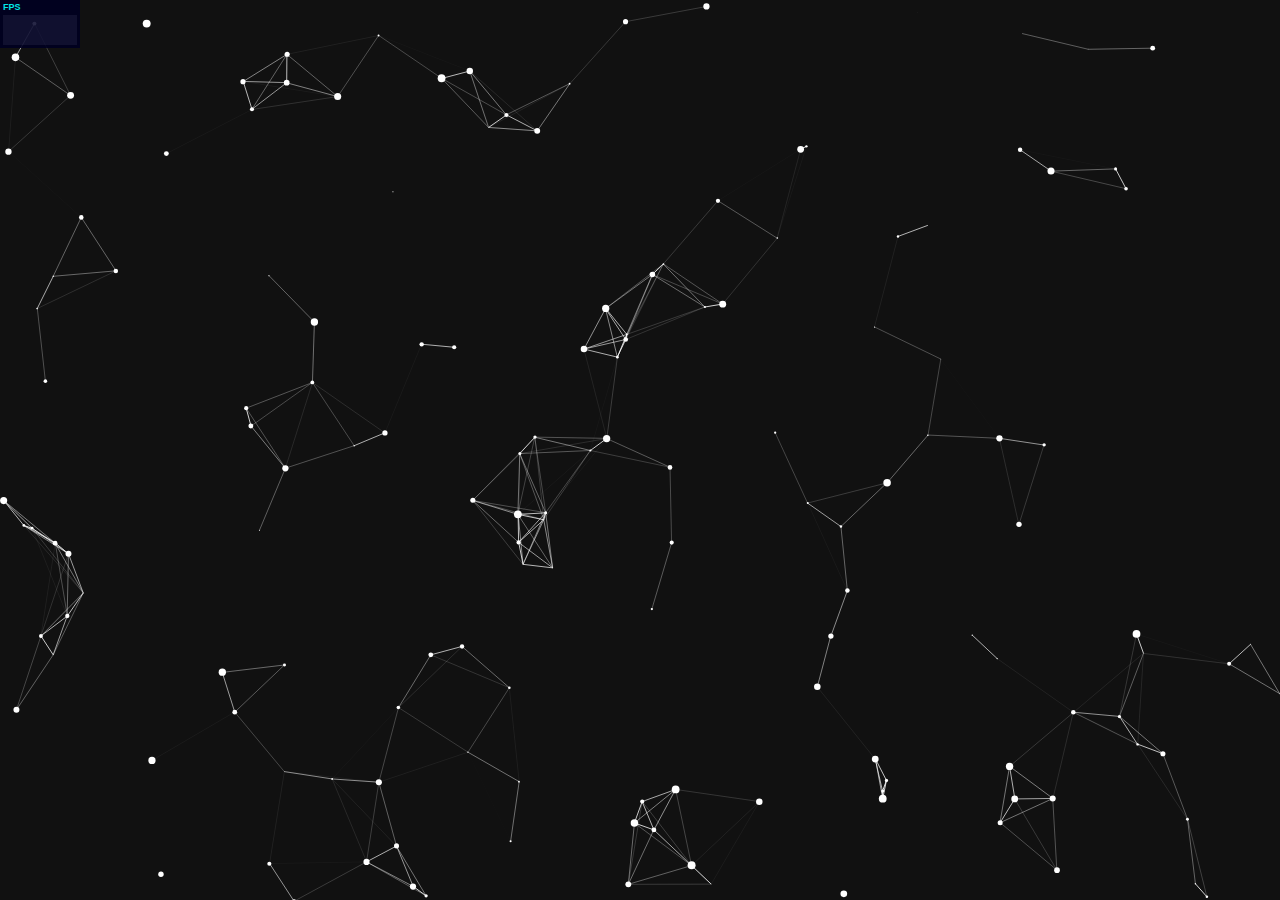
<file: javascripts/particles.js/demo/index.html>
<!DOCTYPE html>
<html lang="en">
<head>
<meta charset="utf-8">
<title>particles.js</title>
<meta name="description" content="particles.js is a lightweight JavaScript library for creating particles.">
<meta name="author" content="Vincent Garreau" />
<meta name="viewport" content="width=device-width, initial-scale=1.0, minimum-scale=1.0, maximum-scale=1.0, user-scalable=no, minimal-ui">
<link rel="stylesheet" media="screen" href="css/style.css">
</head>
<body>

<div id="particles-js"></div>

<script src="../particles.js"></script>
<script src="js/app.js"></script>

<!-- stats.js -->
<script src="js/lib/stats.js"></script>
<script>
  var stats = new Stats();
  stats.setMode(0); // 0: fps, 1: ms
  stats.domElement.style.position = 'absolute';
  stats.domElement.style.left = '0px';
  stats.domElement.style.top = '0px';
  document.body.appendChild( stats.domElement );
  var update = function (){
    stats.begin();
    // monitored code goes here
    stats.end();
    requestAnimationFrame(update);
  };
  requestAnimationFrame(update);
</script>

</body>
</html>
</file>
<file: javascripts/particles.js/demo/css/style.css>
/* =============================================================================
   HTML5 CSS Reset Minified - Eric Meyer
   ========================================================================== */

html,body,div,span,object,iframe,h1,h2,h3,h4,h5,h6,p,blockquote,pre,abbr,address,cite,code,del,dfn,em,img,ins,kbd,q,samp,small,strong,sub,sup,var,b,i,dl,dt,dd,ol,ul,li,fieldset,form,label,legend,table,caption,tbody,tfoot,thead,tr,th,td,article,aside,canvas,details,figcaption,figure,footer,header,hgroup,menu,nav,section,summary,time,mark,audio,video{margin:0;padding:0;border:0;outline:0;font-size:100%;vertical-align:baseline;background:transparent}
body{line-height:1}
article,aside,details,figcaption,figure,footer,header,hgroup,menu,nav,section{display:block}
nav ul{list-style:none}
blockquote,q{quotes:none}
blockquote:before,blockquote:after,q:before,q:after{content:none}
a{margin:0;padding:0;font-size:100%;vertical-align:baseline;background:transparent;text-decoration:none}
mark{background-color:#ff9;color:#000;font-style:italic;font-weight:bold}
del{text-decoration:line-through}
abbr[title],dfn[title]{border-bottom:1px dotted;cursor:help}
table{border-collapse:collapse;border-spacing:0}
hr{display:block;height:1px;border:0;border-top:1px solid #ccc;margin:1em 0;padding:0}
input,select{vertical-align:middle}
li{list-style:none}


/* =============================================================================
   My CSS
   ========================================================================== */

html,body{ 
	width:100%;
	height:100%;
	background:#111;
}

/* remove canvas default margin */
canvas{
	display:block;
	vertical-align:bottom;
}

#particles-js{
	width:100%;
	height:100%;
}
</file>
